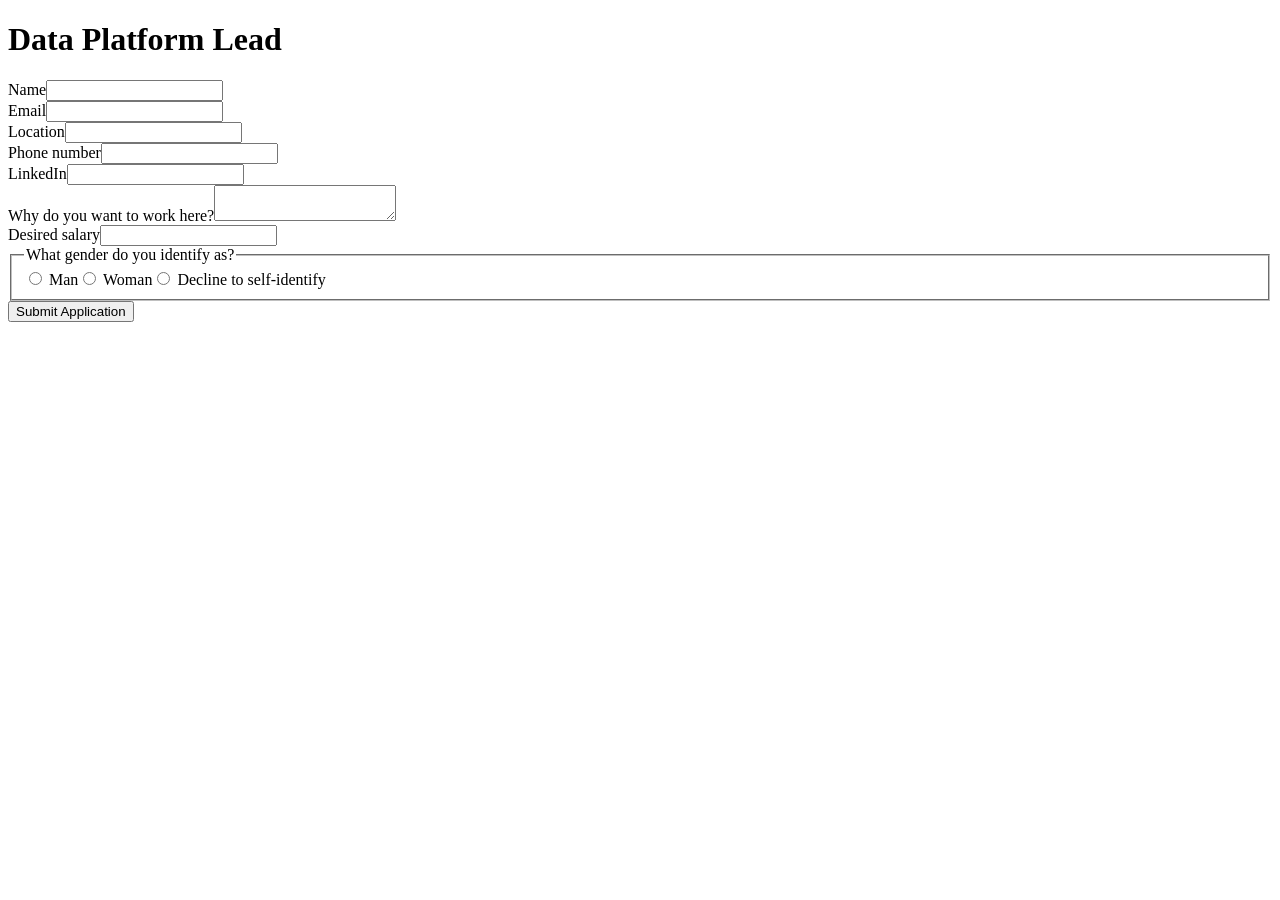
<file: extension/test/fixtures/ashby.html>
<!doctype html>
<html lang="en"><head><meta charset="utf-8"><title>Application - Data Platform Lead @ Copperline Health</title></head><body>
<!-- Fictional Ashby-style application form, hand-built for tests: no real company, person or page. -->
<div id="root"><div class="ashby-application-form-container">
<h1>Data Platform Lead</h1>
<div class="ashby-application-form-field-entry"><label for="_systemfield_name">Name</label><input type="text" id="_systemfield_name" name="_systemfield_name"></div>
<div class="ashby-application-form-field-entry"><label for="_systemfield_email">Email</label><input type="email" id="_systemfield_email" name="_systemfield_email"></div>
<div class="ashby-application-form-field-entry"><label for="_systemfield_location">Location</label><input type="text" id="_systemfield_location" name="_systemfield_location" aria-autocomplete="list"></div>
<div class="ashby-application-form-field-entry"><label for="f2a1">Phone number</label><input type="tel" id="f2a1" name="f2a1"></div>
<div class="ashby-application-form-field-entry"><label for="f2a2">LinkedIn</label><input type="text" id="f2a2" name="f2a2"></div>
<div class="ashby-application-form-field-entry"><label for="f2a3">Why do you want to work here?</label><textarea id="f2a3" name="f2a3"></textarea></div>
<div class="ashby-application-form-field-entry"><label for="f2a4">Desired salary</label><input type="text" id="f2a4" name="f2a4"></div>
<fieldset class="ashby-application-form-field-entry"><legend>What gender do you identify as?</legend>
<label><input type="radio" name="eeo_gender" value="m"> Man</label><label><input type="radio" name="eeo_gender" value="w"> Woman</label><label><input type="radio" name="eeo_gender" value="d"> Decline to self-identify</label></fieldset>
<button type="submit" class="ashby-application-form-submit-button">Submit Application</button>
</div></div>
</body></html>
</file>
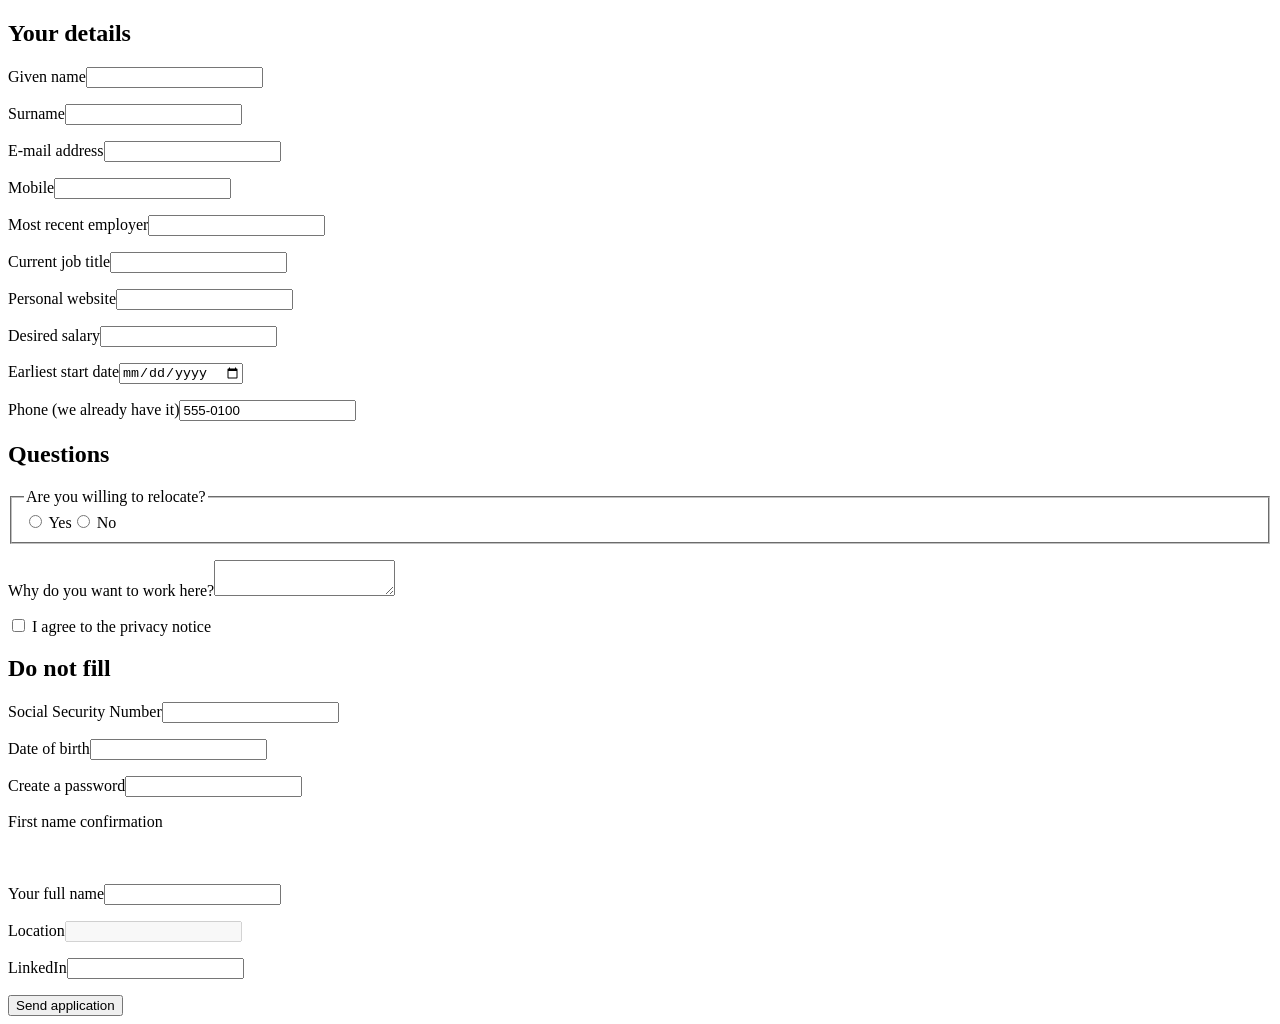
<file: extension/test/fixtures/generic.html>
<!doctype html>
<html lang="en"><head><meta charset="utf-8"><title>Careers - Quillbrook Labs - Apply</title></head><body>
<!-- Fictional application form on an unknown careers site (iCIMS-like: autocomplete tokens and labels only), with
     honeypots and denylisted fields that must stay empty. Hand-built for tests: no real company, person or page. -->
<form id="apply" action="/careers/apply" method="post">
<h2>Your details</h2>
<p><label for="g1">Given name</label><input id="g1" name="g1" autocomplete="given-name"></p>
<p><label for="g2">Surname</label><input id="g2" name="g2" autocomplete="family-name"></p>
<p><label for="g3">E-mail address</label><input id="g3" name="g3" type="email" autocomplete="email"></p>
<p><label for="g4">Mobile</label><input id="g4" name="g4" type="tel"></p>
<p><label for="g5">Most recent employer</label><input id="g5" name="g5"></p>
<p><label for="g6">Current job title</label><input id="g6" name="g6"></p>
<p><label for="g7">Personal website</label><input id="g7" name="g7" type="url"></p>
<p><label for="g8">Desired salary</label><input id="g8" name="g8"></p>
<p><label for="g9">Earliest start date</label><input id="g9" name="g9" type="date"></p>
<p><label for="g10">Phone (we already have it)</label><input id="g10" name="g10" value="555-0100"></p>
<h2>Questions</h2>
<fieldset><legend>Are you willing to relocate?</legend><label><input type="radio" name="reloc" value="y"> Yes</label><label><input type="radio" name="reloc" value="n"> No</label></fieldset>
<p><label for="g11">Why do you want to work here?</label><textarea id="g11" name="g11"></textarea></p>
<p><label><input type="checkbox" name="consent"> I agree to the privacy notice</label></p>
<h2>Do not fill</h2>
<p><label for="d1">Social Security Number</label><input id="d1" name="d1"></p>
<p><label for="d2">Date of birth</label><input id="d2" name="d2"></p>
<p><label for="d3">Create a password</label><input id="d3" name="d3" type="password"></p>
<input type="hidden" name="salary_expectation" id="h0">
<p style="position:absolute;left:-9999px"><label for="h1">Email (leave blank)</label><input id="h1" name="h1"></p>
<p><label for="h2">First name confirmation</label><input id="h2" name="h2" style="width:1px;height:1px;padding:0;border:0"></p>
<p style="opacity:0"><label for="h3">Last name again</label><input id="h3" name="h3"></p>
<p aria-hidden="true"><label for="h4">Your full name</label><input id="h4" name="h4"></p>
<p><label for="h5">Location</label><input id="h5" name="h5" disabled></p>
<p><label for="h6">LinkedIn</label><input id="h6" name="h6" readonly></p>
<p style="display:none"><label for="h7">Website</label><input id="h7" name="h7"></p>
<button type="submit">Send application</button>
</form>
</body></html>
</file>
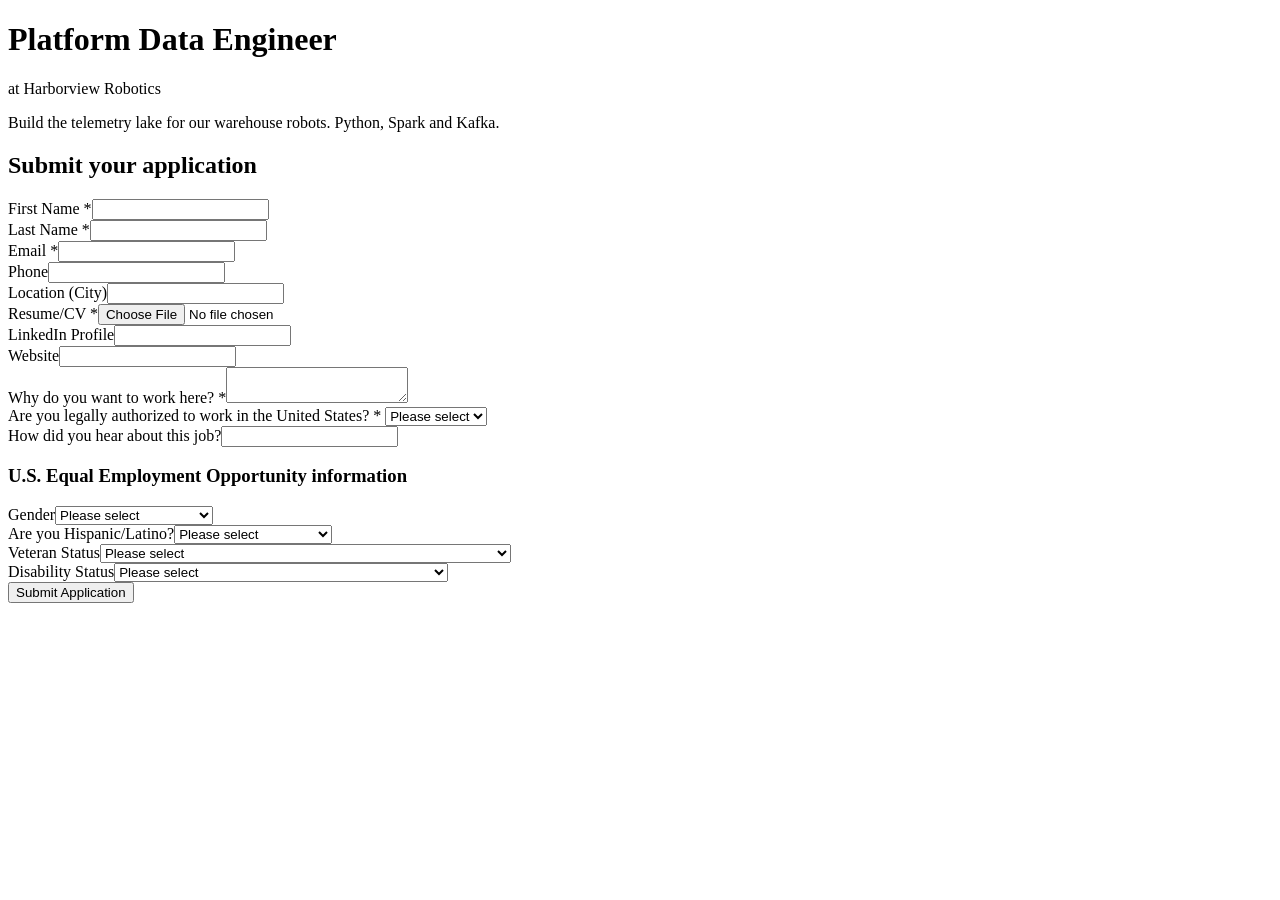
<file: extension/test/fixtures/greenhouse.html>
<!doctype html>
<html lang="en"><head><meta charset="utf-8"><title>Job Application for Platform Data Engineer at Harborview Robotics</title>
<script type="application/ld+json">{"@context":"https://schema.org","@graph":[{"@type":"Organization","name":"Harborview Robotics"},{"@type":"JobPosting","title":"Platform Data Engineer","datePosted":"2026-10-30","hiringOrganization":{"@type":"Organization","name":"Harborview Robotics"},"jobLocation":{"@type":"Place","address":{"@type":"PostalAddress","addressLocality":"Tacoma","addressRegion":"WA","addressCountry":"US"}},"baseSalary":{"@type":"MonetaryAmount","currency":"USD","value":{"@type":"QuantitativeValue","minValue":150000,"maxValue":185000,"unitText":"YEAR"}},"description":"&lt;p&gt;Build the telemetry lake for our warehouse robots.&lt;/p&gt;&lt;p&gt;Python, Spark and Kafka.&lt;/p&gt;"}]}</script>
</head><body>
<!-- Fictional Greenhouse-style application form, hand-built for tests: no real company, person or page. -->
<main id="app_body">
<h1 class="app-title">Platform Data Engineer</h1>
<div class="company-name">at Harborview Robotics</div>
<div id="content"><p>Build the telemetry lake for our warehouse robots. Python, Spark and Kafka.</p></div>
<form id="application_form" action="/submit-application" method="post">
<h2>Submit your application</h2>
<div class="field"><label for="first_name">First Name *</label><input type="text" id="first_name" name="job_application[first_name]"></div>
<div class="field"><label for="last_name">Last Name *</label><input type="text" id="last_name" name="job_application[last_name]"></div>
<div class="field"><label for="email">Email *</label><input type="text" id="email" name="job_application[email]"></div>
<div class="field"><label for="phone">Phone</label><input type="text" id="phone" name="job_application[phone]"></div>
<div class="field"><label for="job_application_location">Location (City)</label><input type="text" id="job_application_location" name="job_application[location]" autocomplete="off"></div>
<div class="field"><label for="resume">Resume/CV *</label><input type="file" id="resume" name="job_application[resume]"></div>
<div class="field"><label for="q_linkedin">LinkedIn Profile</label><input type="text" id="q_linkedin" name="job_application[answers_attributes][0][text_value]"></div>
<div class="field"><label for="q_website">Website</label><input type="text" id="q_website" name="job_application[answers_attributes][1][text_value]"></div>
<div class="field"><label for="q_why">Why do you want to work here? *</label><textarea id="q_why" name="job_application[answers_attributes][2][text_value]" maxlength="10000"></textarea></div>
<div class="field"><label for="q_auth">Are you legally authorized to work in the United States? *</label>
<select id="q_auth" name="job_application[answers_attributes][3][boolean_value]"><option value="">Please select</option><option value="1">Yes</option><option value="0">No</option></select></div>
<div class="field"><label for="q_hear">How did you hear about this job?</label><input type="text" id="q_hear" name="job_application[answers_attributes][4][text_value]"></div>
<h3>U.S. Equal Employment Opportunity information</h3>
<div class="field"><label for="gender">Gender</label><select id="gender" name="job_application[gender]"><option value="">Please select</option><option value="1">Male</option><option value="2">Female</option><option value="3">Decline To Self Identify</option></select></div>
<div class="field"><label for="hispanic_ethnicity">Are you Hispanic/Latino?</label><select id="hispanic_ethnicity" name="job_application[hispanic_ethnicity]"><option value="">Please select</option><option value="Yes">Yes</option><option value="No">No</option><option value="Decline">Decline To Self Identify</option></select></div>
<div class="field"><label for="veteran_status">Veteran Status</label><select id="veteran_status" name="job_application[veteran_status]"><option value="">Please select</option><option value="1">I am not a protected veteran</option><option value="2">I identify as one or more of the classifications of protected veteran</option><option value="3">I don't wish to answer</option></select></div>
<div class="field"><label for="disability_status">Disability Status</label><select id="disability_status" name="job_application[disability_status]"><option value="">Please select</option><option value="1">Yes, I have a disability (or previously had a disability)</option><option value="2">No, I do not have a disability</option><option value="3">I do not want to answer</option></select></div>
<input type="submit" id="submit_app" value="Submit Application">
</form>
</main>
</body></html>
</file>
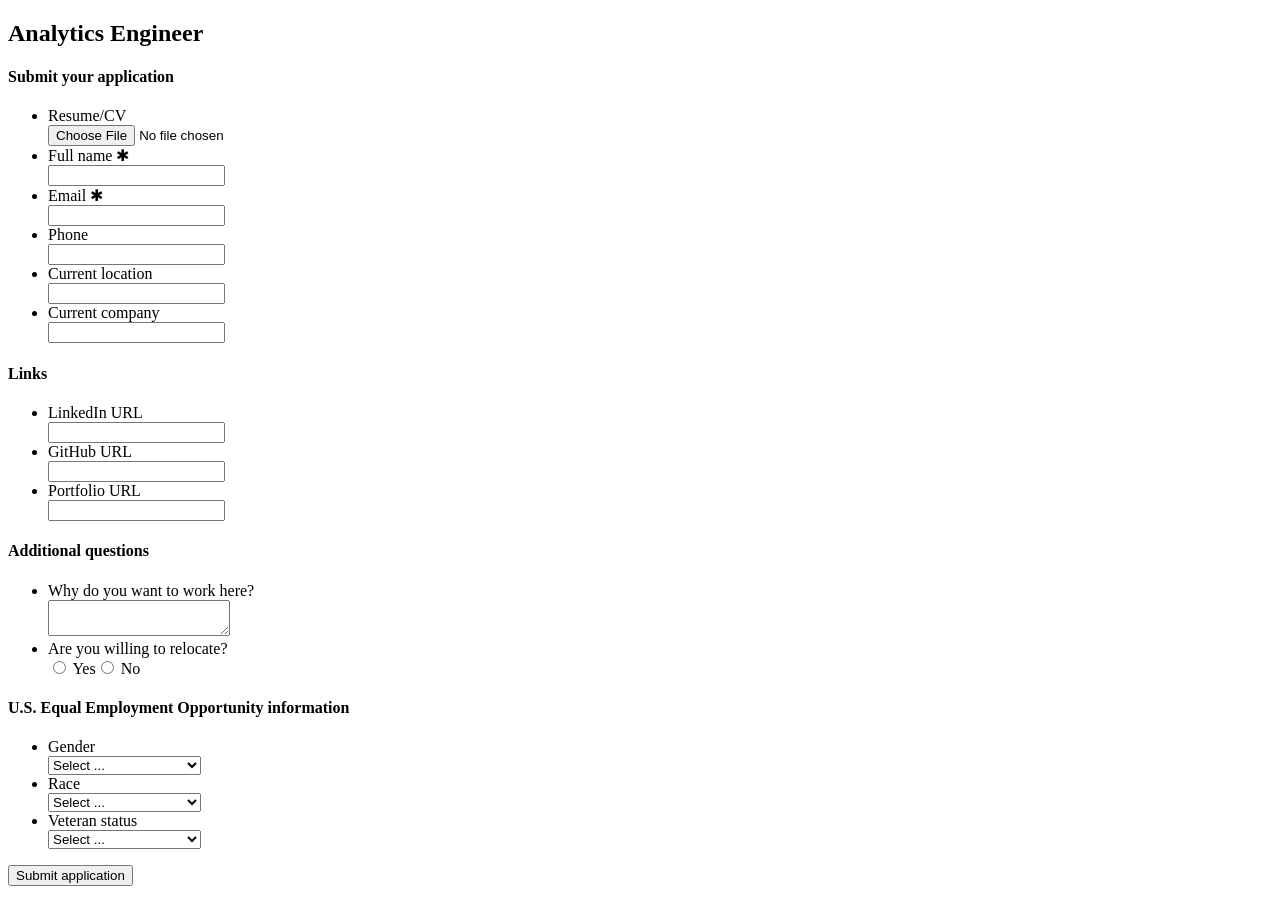
<file: extension/test/fixtures/lever.html>
<!doctype html>
<html lang="en"><head><meta charset="utf-8"><title>Saltmarsh Mapping - Analytics Engineer</title></head><body>
<!-- Fictional Lever-style application form, hand-built for tests: no real company, person or page. -->
<div class="content"><h2>Analytics Engineer</h2>
<form id="application-form" class="application-form" action="/apply" method="post">
<h4>Submit your application</h4>
<ul>
<li class="application-question"><div class="application-label">Resume/CV</div><div class="application-field"><input type="file" name="resume"></div></li>
<li class="application-question"><div class="application-label">Full name ✱</div><div class="application-field"><input type="text" name="name"></div></li>
<li class="application-question"><div class="application-label">Email ✱</div><div class="application-field"><input type="email" name="email"></div></li>
<li class="application-question"><div class="application-label">Phone</div><div class="application-field"><input type="text" name="phone"></div></li>
<li class="application-question"><div class="application-label">Current location</div><div class="application-field"><input type="text" name="location"></div></li>
<li class="application-question"><div class="application-label">Current company</div><div class="application-field"><input type="text" name="org"></div></li>
</ul>
<h4>Links</h4>
<ul>
<li class="application-question"><div class="application-label">LinkedIn URL</div><div class="application-field"><input type="text" name="urls[LinkedIn]"></div></li>
<li class="application-question"><div class="application-label">GitHub URL</div><div class="application-field"><input type="text" name="urls[GitHub]"></div></li>
<li class="application-question"><div class="application-label">Portfolio URL</div><div class="application-field"><input type="text" name="urls[Portfolio]"></div></li>
</ul>
<h4>Additional questions</h4>
<ul>
<li class="application-question"><div class="application-label">Why do you want to work here?</div><div class="application-field"><textarea name="cards[0f3e][field0]"></textarea></div></li>
<li class="application-question"><div class="application-label">Are you willing to relocate?</div><div class="application-field"><label><input type="radio" name="cards[0f3e][field1]" value="Yes"> Yes</label><label><input type="radio" name="cards[0f3e][field1]" value="No"> No</label></div></li>
</ul>
<h4>U.S. Equal Employment Opportunity information</h4>
<ul>
<li class="application-question"><div class="application-label">Gender</div><div class="application-field"><select name="eeo[gender]"><option value="">Select ...</option><option value="Male">Male</option><option value="Female">Female</option><option value="Decline to self-identify">Decline to self-identify</option></select></div></li>
<li class="application-question"><div class="application-label">Race</div><div class="application-field"><select name="eeo[race]"><option value="">Select ...</option><option value="White">White</option><option value="Asian">Asian</option><option value="Decline to self-identify">Decline to self-identify</option></select></div></li>
<li class="application-question"><div class="application-label">Veteran status</div><div class="application-field"><select name="eeo[veteran]"><option value="">Select ...</option><option value="I am not a veteran">I am not a veteran</option><option value="Decline to self-identify">Decline to self-identify</option></select></div></li>
</ul>
<button type="submit" class="template-btn-submit">Submit application</button>
</form></div>
</body></html>
</file>
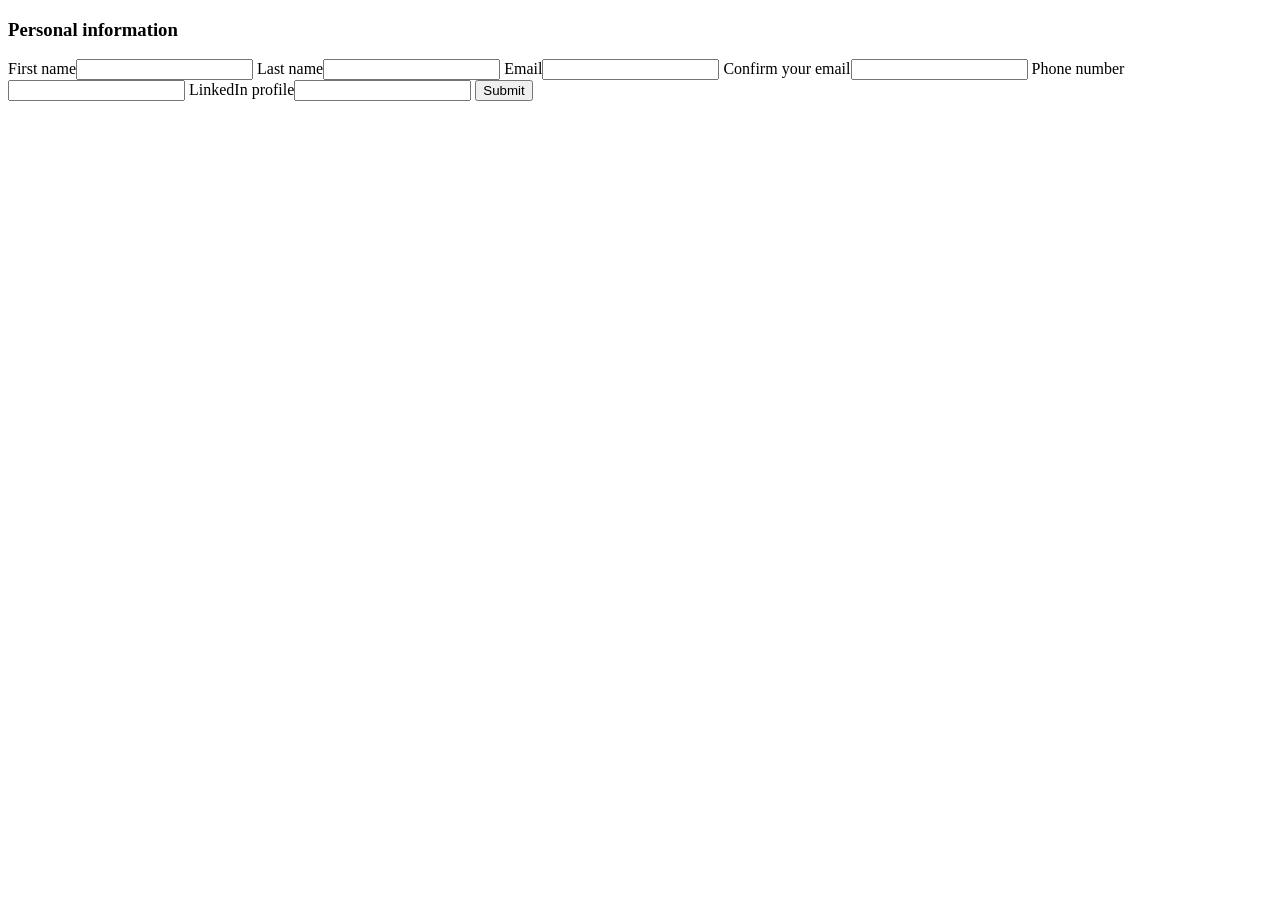
<file: extension/test/fixtures/smartrecruiters.html>
<!doctype html>
<html lang="en"><head><meta charset="utf-8"><title>Apply: Reliability Engineer - Driftwood Energy</title></head><body>
<!-- Fictional SmartRecruiters-style form: web components with open shadow roots (declarative), hand-built for tests. -->
<oc-personal-information>
<h3>Personal information</h3>
<spl-input><template shadowrootmode="open"><label for="first-name">First name</label><input id="first-name" type="text"></template></spl-input>
<spl-input><template shadowrootmode="open"><label for="last-name">Last name</label><input id="last-name" type="text"></template></spl-input>
<spl-input><template shadowrootmode="open"><label for="email">Email</label><input id="email" type="email"></template></spl-input>
<spl-input><template shadowrootmode="open"><label for="confirm-email">Confirm your email</label><input id="confirm-email" type="email"></template></spl-input>
<spl-input><template shadowrootmode="open"><label for="phone-number">Phone number</label><input id="phone-number" type="tel"></template></spl-input>
<spl-input><template shadowrootmode="open"><label for="linkedin">LinkedIn profile</label><input id="linkedin" type="url"></template></spl-input>
</oc-personal-information>
<button type="submit">Submit</button>
</body></html>
</file>
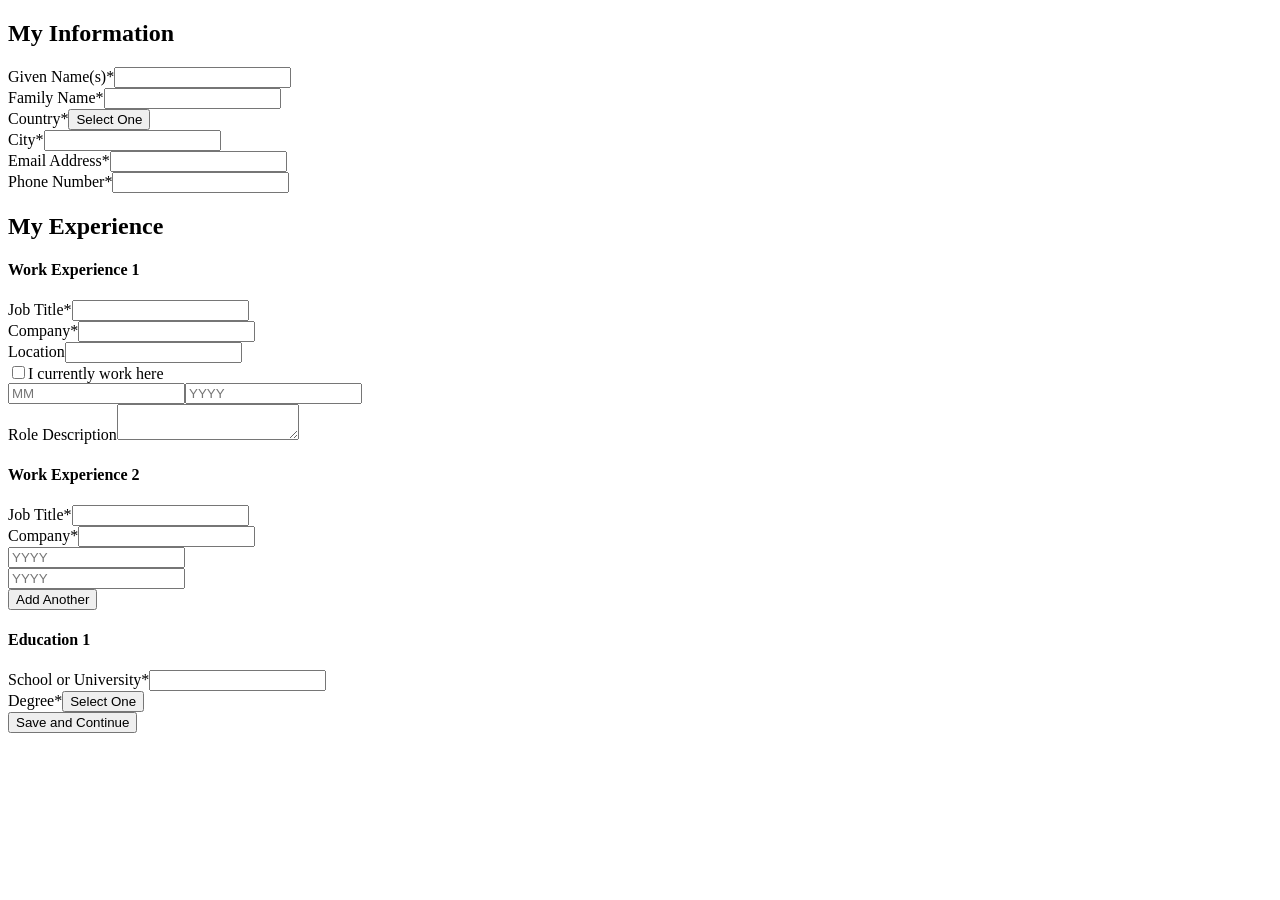
<file: extension/test/fixtures/workday.html>
<!doctype html>
<html lang="en"><head><meta charset="utf-8"><title>Apply - Fernhill Freight Careers</title></head><body>
<!-- Fictional Workday-style wizard steps (My Information + My Experience), hand-built for tests: no real company, person or page. -->
<div data-automation-id="applyFlowPage">
<h2 data-automation-id="pageHeader">My Information</h2>
<div data-automation-id="formField-legalNameSection_firstName"><label for="name--legalName--firstName">Given Name(s)*</label><input id="name--legalName--firstName" data-automation-id="legalNameSection_firstName" type="text"></div>
<div data-automation-id="formField-legalNameSection_lastName"><label for="name--legalName--lastName">Family Name*</label><input id="name--legalName--lastName" data-automation-id="legalNameSection_lastName" type="text"></div>
<div data-automation-id="formField-countryDropdown"><label id="country-label">Country*</label><button type="button" aria-haspopup="listbox" aria-labelledby="country-label" data-automation-id="countryDropdown">Select One</button></div>
<div data-automation-id="formField-addressSection_city"><label for="address--city">City*</label><input id="address--city" data-automation-id="addressSection_city" type="text"></div>
<div data-automation-id="formField-email"><label for="emailAddress--emailAddress">Email Address*</label><input id="emailAddress--emailAddress" data-automation-id="email" type="text"></div>
<div data-automation-id="formField-phone-number"><label for="phoneNumber--phoneNumber">Phone Number*</label><input id="phoneNumber--phoneNumber" data-automation-id="phone-number" type="text"></div>
<h2 data-automation-id="pageHeader">My Experience</h2>
<div data-automation-id="workExperienceSection">
<h4>Work Experience 1</h4>
<div><label for="workExperience-1--jobTitle">Job Title*</label><input id="workExperience-1--jobTitle" data-automation-id="jobTitle" type="text"></div>
<div><label for="workExperience-1--companyName">Company*</label><input id="workExperience-1--companyName" data-automation-id="company" type="text"></div>
<div><label for="workExperience-1--location">Location</label><input id="workExperience-1--location" data-automation-id="location" type="text"></div>
<div><input id="workExperience-1--currentlyWorkHere" type="checkbox"><label for="workExperience-1--currentlyWorkHere">I currently work here</label></div>
<div><input id="workExperience-1--startDate-dateSectionMonth-input" data-automation-id="dateSectionMonth-input" aria-label="Month" placeholder="MM" type="text"><input id="workExperience-1--startDate-dateSectionYear-input" data-automation-id="dateSectionYear-input" aria-label="Year" placeholder="YYYY" type="text"></div>
<div><label for="workExperience-1--roleDescription">Role Description</label><textarea id="workExperience-1--roleDescription" data-automation-id="description"></textarea></div>
<h4>Work Experience 2</h4>
<div><label for="workExperience-2--jobTitle">Job Title*</label><input id="workExperience-2--jobTitle" data-automation-id="jobTitle" type="text"></div>
<div><label for="workExperience-2--companyName">Company*</label><input id="workExperience-2--companyName" data-automation-id="company" type="text"></div>
<div><input id="workExperience-2--startDate-dateSectionYear-input" data-automation-id="dateSectionYear-input" aria-label="Year" placeholder="YYYY" type="text"></div>
<div><input id="workExperience-2--endDate-dateSectionYear-input" data-automation-id="dateSectionYear-input" aria-label="Year" placeholder="YYYY" type="text"></div>
<button type="button" data-automation-id="Add Another">Add Another</button>
</div>
<div data-automation-id="educationSection">
<h4>Education 1</h4>
<div><label for="education-1--school">School or University*</label><input id="education-1--school" data-automation-id="school" type="text"></div>
<div><label id="education-1--degree-label">Degree*</label><button type="button" aria-haspopup="listbox" aria-labelledby="education-1--degree-label" id="education-1--degree" data-automation-id="degree">Select One</button></div>
</div>
<button type="button" data-automation-id="bottom-navigation-next-button">Save and Continue</button>
</div>
</body></html>
</file>
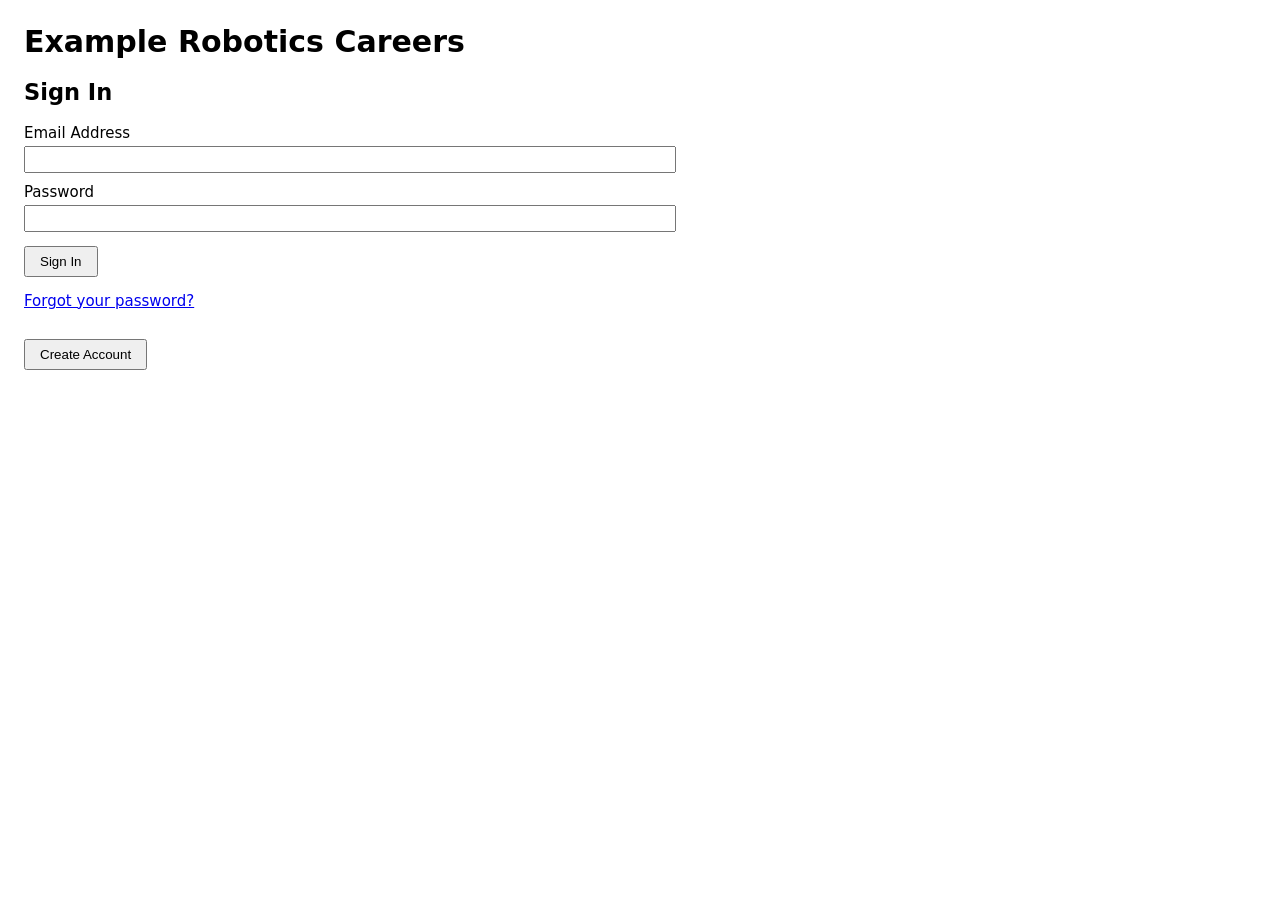
<file: tests/fixtures/apply/account.html>
<!doctype html>
<html lang="en"><head><meta charset="utf-8"><title>Example Robotics Careers - Sign In</title>
<!-- A fictional careers-site account portal for the site-account browser tests (tests/e2e/e2e_accounts.py). -->
<style>body{font:15px system-ui;margin:24px;max-width:640px} label{display:block;margin:10px 0 4px} input{width:100%;padding:4px}
input[type=checkbox]{width:auto} button{margin-top:14px;padding:6px 14px} #msg{color:#b00}</style>
</head><body>
<h1>Example Robotics Careers</h1>
<section id="signin"><h2>Sign In</h2>
  <form id="fSignin" onsubmit="return false">
    <label for="si_email">Email Address</label><input id="si_email" type="email" autocomplete="username">
    <label for="si_pw">Password</label><input id="si_pw" type="password" autocomplete="current-password">
    <button type="submit" id="si_btn">Sign In</button>
  </form>
  <p><a href="#reset" id="forgot">Forgot your password?</a></p>
  <button type="button" id="toCreate">Create Account</button>
</section>
<section id="signup" hidden><h2>Create Account</h2>
  <form id="fSignup" onsubmit="return false">
    <label for="su_email">Email Address</label><input id="su_email" type="email">
    <label for="su_pw">Password</label><input id="su_pw" type="password" autocomplete="new-password">
    <label for="su_pw2">Verify New Password</label><input id="su_pw2" type="password" autocomplete="new-password">
    <label><input type="checkbox" id="terms"> I agree to the terms of use and the privacy policy</label>
    <button type="submit" id="su_btn">Create Account</button>
  </form>
  <button type="button" id="toSignin">Sign In</button>
</section>
<section id="code" hidden><h2>Check your email</h2>
  <p>Enter the verification code we sent to your email.</p>
  <label for="otp">Code</label><input id="otp" autocomplete="one-time-code"><button type="button" id="verify">Verify</button>
</section>
<section id="checkmail" hidden><h2>Almost there</h2><p>Check your email: we sent you a link to verify your account.</p></section>
<section id="home" hidden><h2>Welcome</h2><p>You are signed in to Example Robotics Careers.</p></section>
<p id="msg" role="alert"></p>
<script src="account.js"></script>
</body></html>
</file>
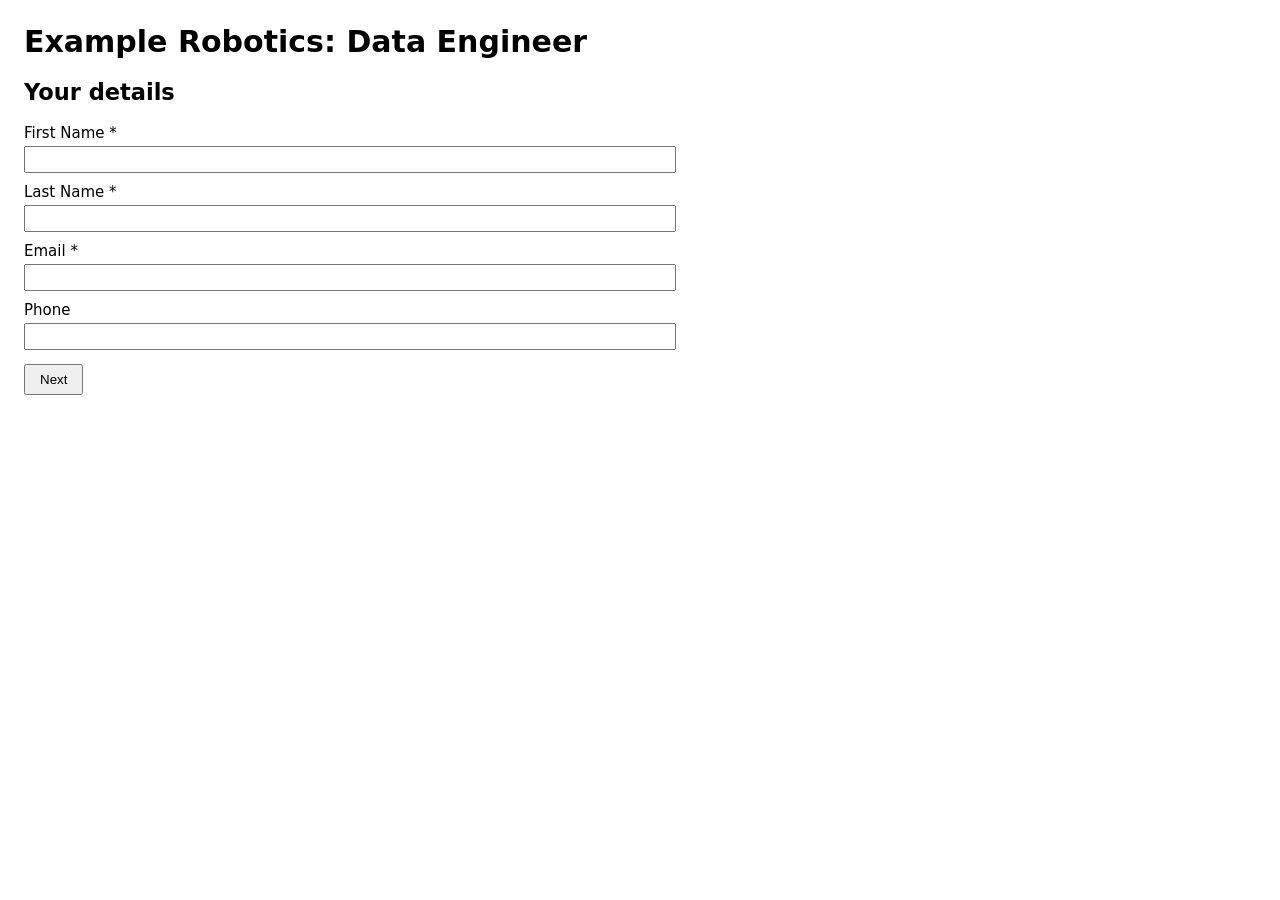
<file: tests/fixtures/apply/csp.html>
<!doctype html>
<html lang="en"><head><meta charset="utf-8"><title>Example Robotics - strict CSP</title><meta http-equiv="Content-Security-Policy" content="script-src 'self'">
<!-- A fictional two-step application form for the apply agent's browser tests (tests/e2e/e2e_apply_agent.py). -->
<style>body{font:15px system-ui;margin:24px;max-width:640px} label{display:block;margin:10px 0 4px} input,select{width:100%;padding:4px}
input[type=checkbox]{width:auto} [aria-invalid=true]{outline:2px solid #c00} button{margin-top:14px;padding:6px 14px}</style>
</head><body>
<h1>Example Robotics: Data Engineer</h1>
<section id="login" hidden><h2>Sign in</h2><label for="user">Email</label><input id="user" type="email">
  <label for="pw">Password</label><input id="pw" type="password"><button type="button" id="signin">Sign in</button></section>
<form id="app" onsubmit="return false">
  <section data-step="1"><h2>Your details</h2>
    <label for="first_name">First Name *</label><input id="first_name" name="first_name" required>
    <label for="last_name">Last Name *</label><input id="last_name" name="last_name" required>
    <label for="email">Email *</label><input id="email" name="email" type="email" required>
    <label for="phone">Phone</label><input id="phone" name="phone" type="tel">
    <button type="button" data-next>Next</button>
  </section>
  <section data-step="2" hidden><h2>Application</h2>
    <label for="resume">Resume/CV *</label><input id="resume" name="resume" type="file" required>
    <label for="heard">How did you hear about us?</label>
    <select id="heard" name="heard"><option value="">Select...</option><option value="board">Job board</option><option value="site">Company website</option></select>
    <label for="gender">Gender</label>
    <select id="gender" name="gender"><option value="">Select...</option><option value="f">Female</option><option value="m">Male</option><option value="d">Decline to self-identify</option></select>
    <label><input type="checkbox" id="consent" name="consent" required> I agree to the privacy policy *</label>
    <button type="button" id="submit">Submit application</button>
  </section>
  <section data-step="code" hidden><h2>Check your email</h2>
    <p>Enter the verification code we sent to your email.</p>
    <label for="otp">Code</label><input id="otp" autocomplete="one-time-code"><button type="button" id="verify">Verify</button>
  </section>
</form>
<p id="err" role="alert"></p>
<script src="fixture.js"></script>
</body></html>
</file>
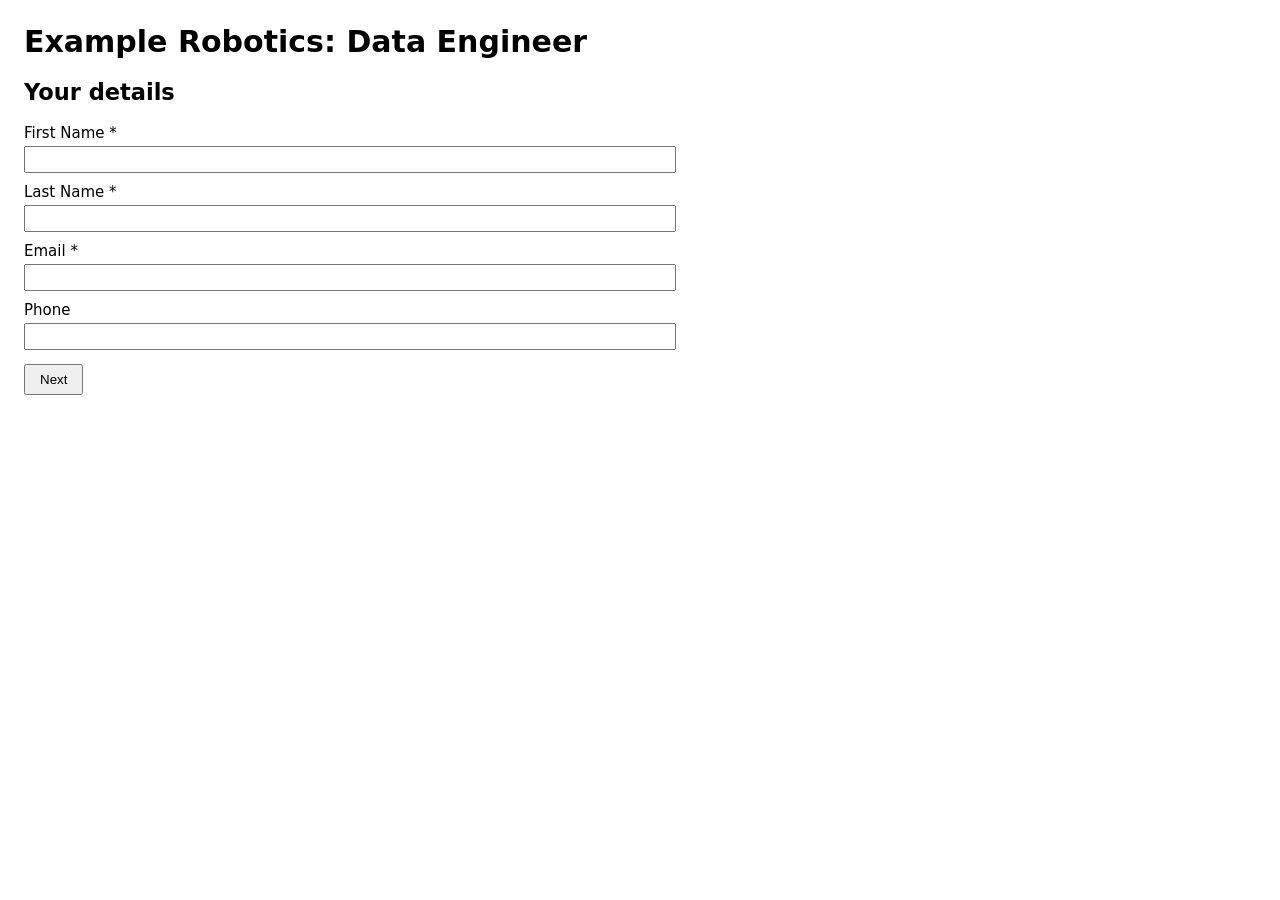
<file: tests/fixtures/apply/form.html>
<!doctype html>
<html lang="en"><head><meta charset="utf-8"><title>Example Robotics - Data Engineer - Apply</title>
<!-- A fictional two-step application form for the apply agent's browser tests (tests/e2e/e2e_apply_agent.py). -->
<style>body{font:15px system-ui;margin:24px;max-width:640px} label{display:block;margin:10px 0 4px} input,select{width:100%;padding:4px}
input[type=checkbox]{width:auto} [aria-invalid=true]{outline:2px solid #c00} button{margin-top:14px;padding:6px 14px}</style>
</head><body>
<h1>Example Robotics: Data Engineer</h1>
<section id="login" hidden><h2>Sign in</h2><label for="user">Email</label><input id="user" type="email">
  <label for="pw">Password</label><input id="pw" type="password"><button type="button" id="signin">Sign in</button></section>
<form id="app" onsubmit="return false">
  <section data-step="1"><h2>Your details</h2>
    <label for="first_name">First Name *</label><input id="first_name" name="first_name" required>
    <label for="last_name">Last Name *</label><input id="last_name" name="last_name" required>
    <label for="email">Email *</label><input id="email" name="email" type="email" required>
    <label for="phone">Phone</label><input id="phone" name="phone" type="tel">
    <button type="button" data-next>Next</button>
  </section>
  <section data-step="2" hidden><h2>Application</h2>
    <label for="resume">Resume/CV *</label><input id="resume" name="resume" type="file" required>
    <label for="heard">How did you hear about us?</label>
    <select id="heard" name="heard"><option value="">Select...</option><option value="board">Job board</option><option value="site">Company website</option></select>
    <label for="gender">Gender</label>
    <select id="gender" name="gender"><option value="">Select...</option><option value="f">Female</option><option value="m">Male</option><option value="d">Decline to self-identify</option></select>
    <label><input type="checkbox" id="consent" name="consent" required> I agree to the privacy policy *</label>
    <button type="button" id="submit">Submit application</button>
  </section>
  <section data-step="code" hidden><h2>Check your email</h2>
    <p>Enter the verification code we sent to your email.</p>
    <label for="otp">Code</label><input id="otp" autocomplete="one-time-code"><button type="button" id="verify">Verify</button>
  </section>
</form>
<p id="err" role="alert"></p>
<script src="fixture.js"></script>
</body></html>
</file>
